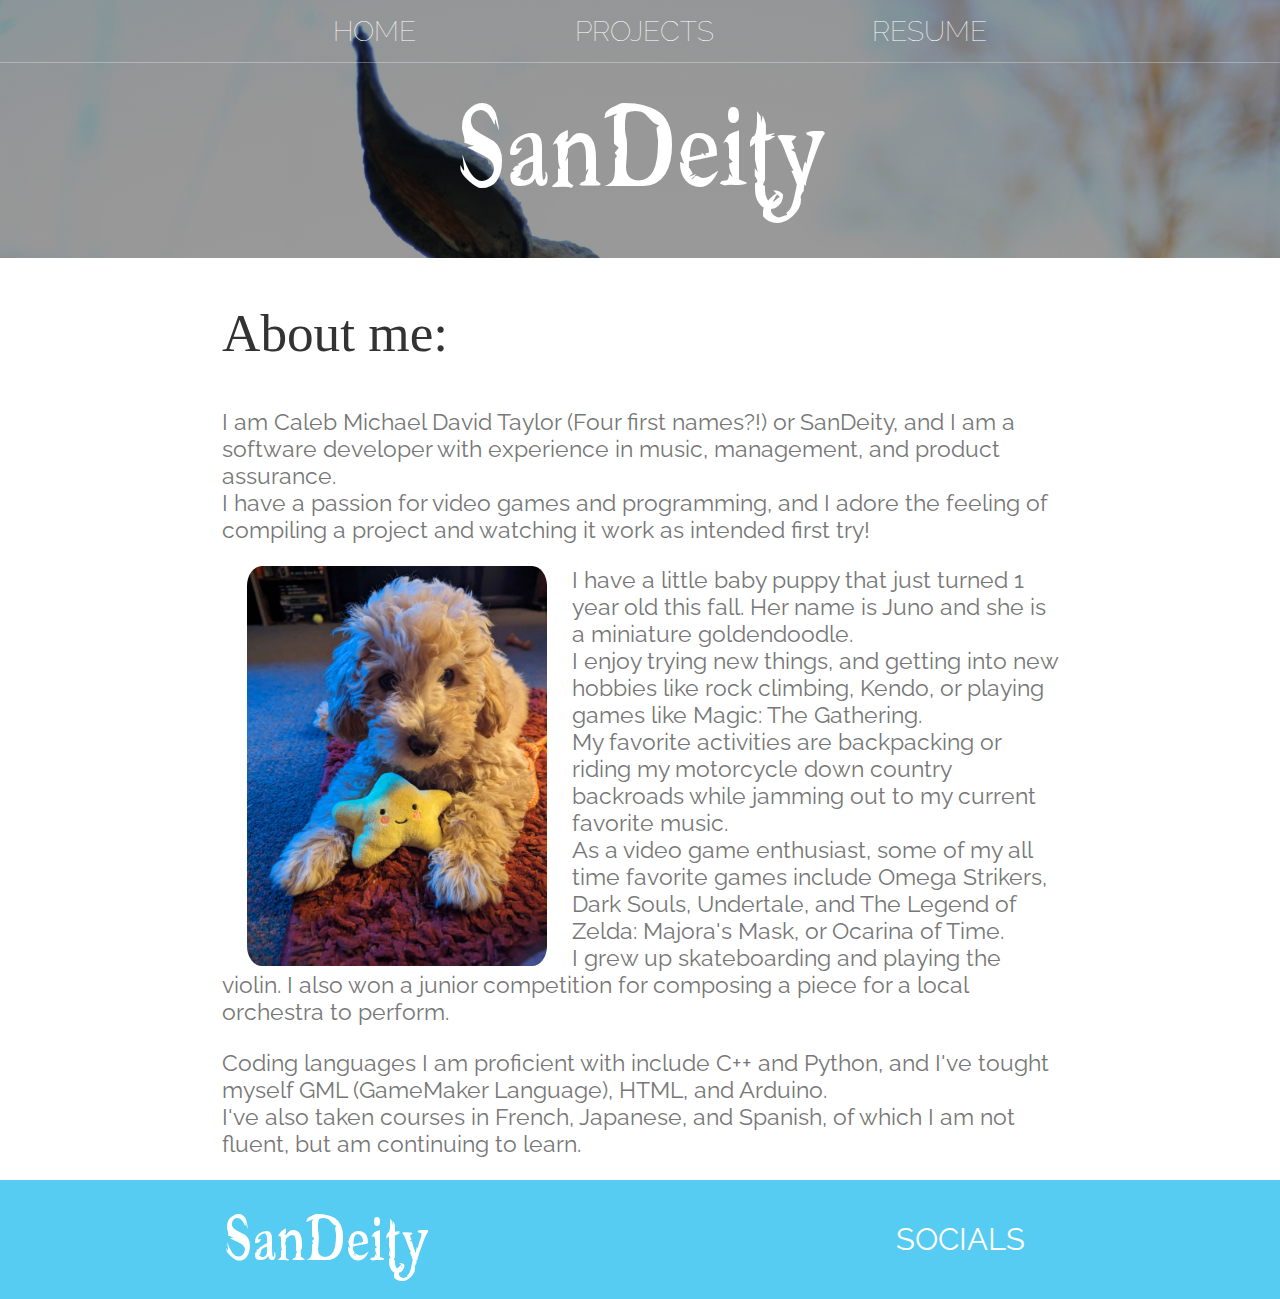
<file: index.html>
<!DOCTYPE html>
<html lang="en">
<head>
    <meta charset="UTF-8">
    <meta http-equiv="X-UA-Compatible" content="IE=edge">
    <meta name="viewport" content="width=device-width, initial-scale=1.0">
    <link rel="stylesheet" href="style.css">
    <title>SanDeity</title>
</head>
<body>
    <header class="main-header">
        <nav class="nav main-nav">
            <ul>
                <li><a href="index.html">HOME</a></li>
                <li><a href="Projects.html">PROJECTS</a></li>
                <li><a href="Resume.html">RESUME</a></li>
            </ul>
        </nav>
        <h1 class="title-name title-name-large">SanDeity</h1>
    </header>

    <section class="content-section container">
        <h2 class="section-header">About me:</h2>
        <p>
            I am Caleb Michael David Taylor (Four first names?!) or SanDeity, and I am a software developer with experience in music, management, and product assurance.<br>
            I have a passion for video games and programming, and I adore the feeling of compiling a project and watching it work as intended first try!<br>
        </p>
            <img class="juno-pic" src="Images/juno_pic.jpg">
        <p>
            I have a little baby puppy that just turned 1 year old this fall. Her name is Juno and she is a miniature goldendoodle.<br>
            I enjoy trying new things, and getting into new hobbies like rock climbing, Kendo, or playing games like Magic: The Gathering.<br>
            My favorite activities are backpacking or riding my motorcycle down country backroads while jamming out to my current favorite music.<br>
            As a video game enthusiast, some of my all time favorite games include Omega Strikers, Dark Souls, Undertale, and The Legend of Zelda: Majora's Mask, or Ocarina of Time.<br>
            I grew up skateboarding and playing the violin. I also won a junior competition for composing a piece for a local orchestra to perform.
        </p>

        <p>
            Coding languages I am proficient with include C++ and Python, and I've tought myself GML (GameMaker Language), HTML, and Arduino.<br>
            I've also taken courses in French, Japanese, and Spanish, of which I am not fluent, but am continuing to learn.
        </p>

        
    </section>

    <footer class="main-footer">
        <div class="container main-footer-container">
            <h3 class="title-name">SanDeity</h3>
            <ul class="nav footer-nav">
                <li>
                    <a href="https://linktr.ee/SanDeity" target="_blank">SOCIALS</a>
                </li>
            </ul>
        </div>
    </footer>
</body>
</html>
</file>
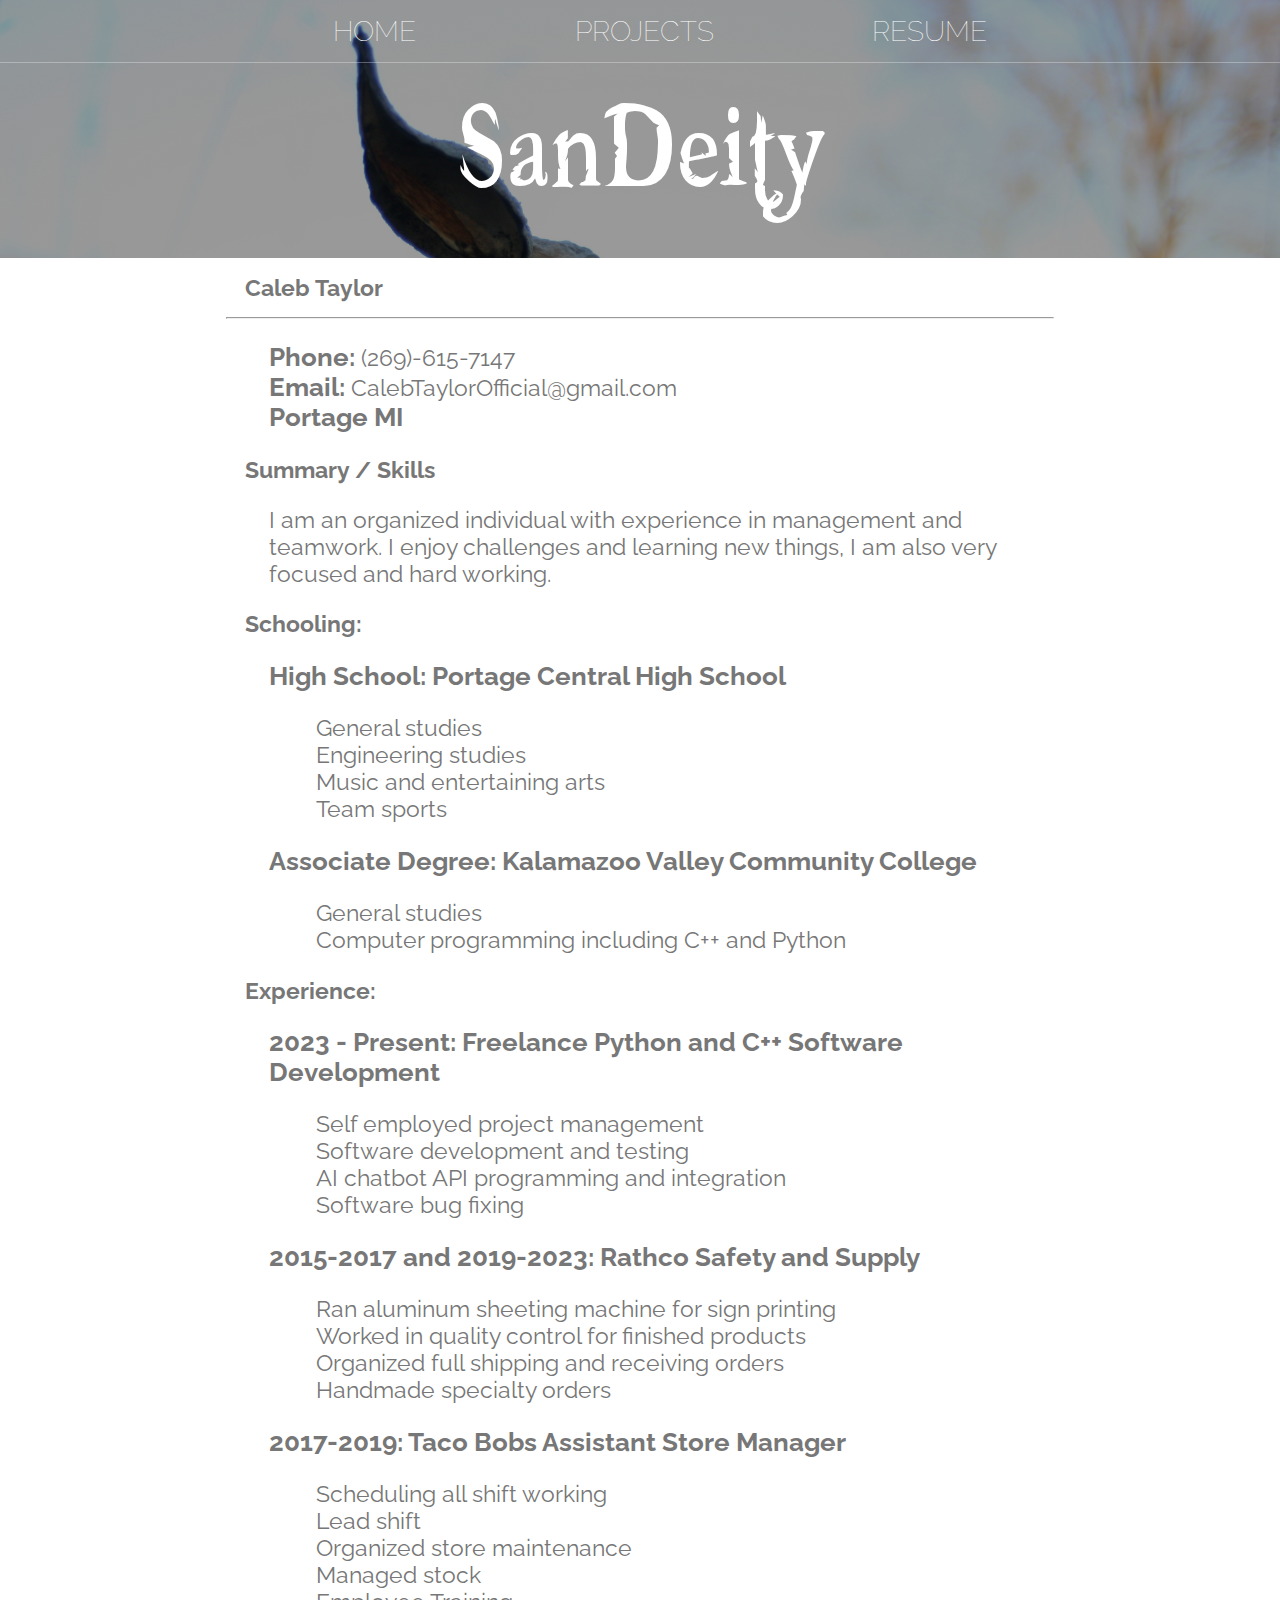
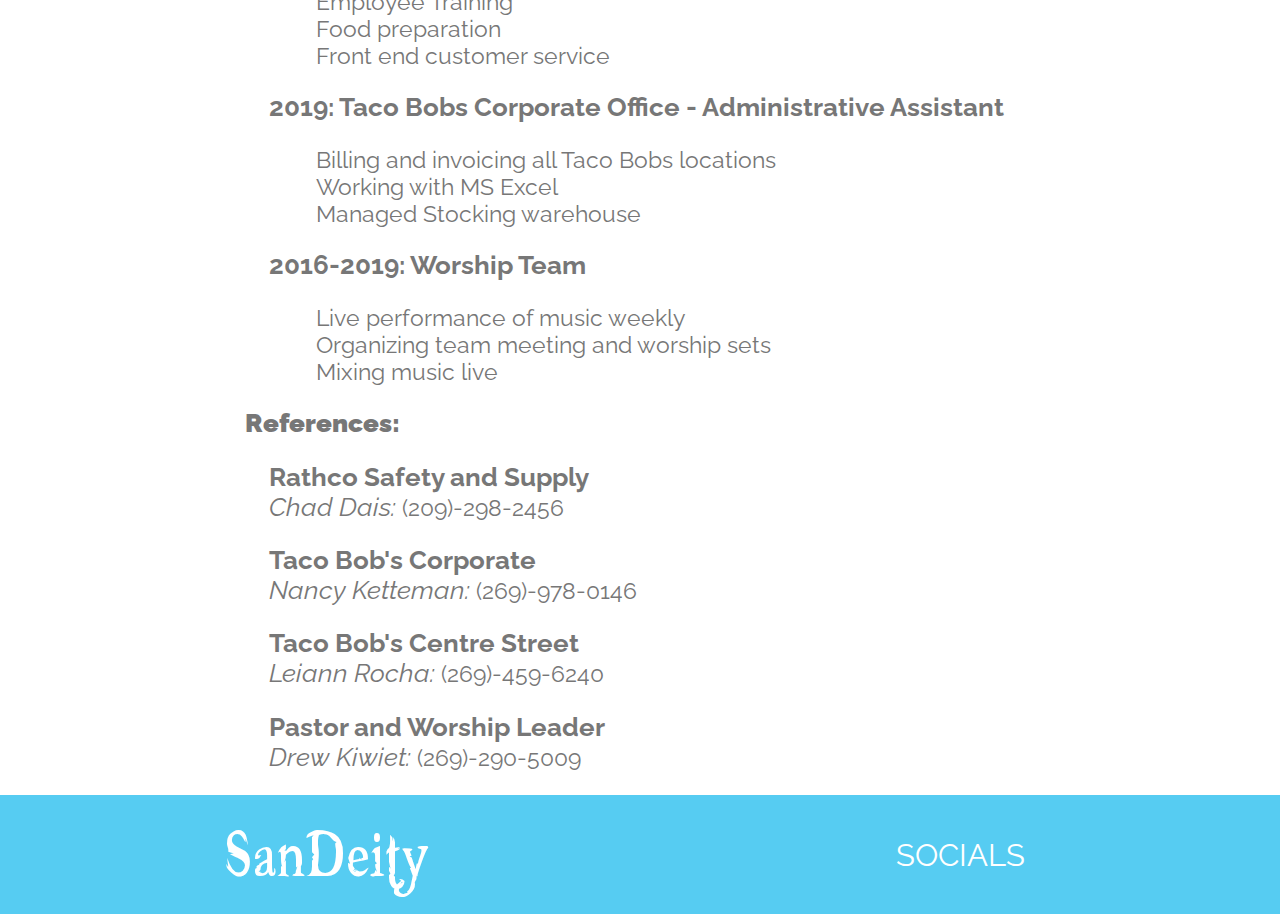
<file: Resume.html>
<!DOCTYPE html>
<html lang="en">
<head>
    <meta charset="UTF-8">
    <meta http-equiv="X-UA-Compatible" content="IE=edge">
    <meta name="viewport" content="width=devide-width, initial-scale=1.0">
    <link rel="stylesheet" href="style.css">
    <title>SanDeity Resume</title>
</head>
<body>
    <header class="main-header">
        <nav class="nav main-nav">
            <ul>
                <li><a href="index.html">HOME</a></li>
                <li><a href="Projects.html">PROJECTS</a></li>
                <li><a href="Resume.html">RESUME</a></li>
            </ul>
        </nav>
        <h1 class="title-name title-name-large">SanDeity</h1>
    </header>

    <div class="container">
        <h1 style="margin-left: 1em;">Caleb Taylor</h1>
        <HR width="99%">
        <p style="margin-left: 2em;">
            <b>Phone:</b> (269)-615-7147<br>
            <b>Email:</b> CalebTaylorOfficial@gmail.com<br>
            <b>Portage MI</b>
        </p>

        <h2 style="margin-left: 1em">Summary / Skills</h2>
        <p style="margin-left: 2em;">
            I am an organized individual with experience in management and teamwork. I enjoy challenges and learning new things, I am also very focused and hard working.
        </p>

        <h2 style="margin-left: 1em">Schooling:</h2>
        <p style="margin-left: 2em;">
            <b>High School: Portage Central High School</b><br>
        </p>
        <p style="margin-left: 4em;">
            General studies<br>
            Engineering studies<br>
            Music and entertaining arts<br>
            Team sports
        </p>
        
        <p style="margin-left: 2em;">
            <b>Associate Degree: Kalamazoo Valley Community College</b><br>
        </p>
        <p style="margin-left: 4em;">
            General studies<br>
            Computer programming including C++ and Python
        </p>

        <h2 style="margin-left: 1em">Experience:</h2>
        <p style="margin-left: 2em;">
            <b>2023 - Present: Freelance Python and C++ Software Development</b>
        </p>
        <p style="margin-left: 4em;">
            Self employed project management<br>
            Software development and testing<br>
            AI chatbot API programming and integration<br>
            Software bug fixing
        </p>

        <p style="margin-left: 2em;">
            <b>2015-2017 and 2019-2023: Rathco Safety and Supply</b>
        </p>
        <p style="margin-left: 4em;">
            Ran aluminum sheeting machine for sign printing<br>
            Worked in quality control for finished products<br>
            Organized full shipping and receiving orders<br>
            Handmade specialty orders
        </p>

        <p style="margin-left: 2em;">
            <b>2017-2019: Taco Bobs Assistant Store Manager</b>
        </p>
        <p style="margin-left: 4em;">
            Scheduling all shift working<br>
            Lead shift<br>
            Organized store maintenance<br>
            Managed stock<br>
            Employee Training<br>
            Food preparation<br>
            Front end customer service
        </p>

        <p style="margin-left: 2em;">
            <b>2019: Taco Bobs Corporate Office - Administrative Assistant</b>
        </p>
        <p style="margin-left: 4em;">
            Billing and invoicing all Taco Bobs locations<br>
            Working with MS Excel<br>
            Managed Stocking warehouse
        </p>

        <p style="margin-left: 2em;">
            <b>2016-2019: Worship Team</b>
        </p>
        <p style="margin-left: 4em;">
            Live performance of music weekly<br>
            Organizing team meeting and worship sets<br>
            Mixing music live
        </p>

        <h2 style="margin-left: 1em"><b>References:</b></h2>
        <p style="margin-left: 2em;">
            <b>Rathco Safety and Supply</b><br>
            <i>Chad Dais:</i> (209)-298-2456
        </p>

        <p style="margin-left: 2em;">
            <b>Taco Bob's Corporate</b><br>
            <i>Nancy Ketteman:</i> (269)-978-0146
        </p>

        <p style="margin-left: 2em;">
            <b>Taco Bob's Centre Street</b><br>
            <i>Leiann Rocha:</i> (269)-459-6240
        </p>

        <p style="margin-left: 2em;">
            <b>Pastor and Worship Leader</b><br>
            <i>Drew Kiwiet:</i> (269)-290-5009
        </p>
    </div>

    <footer class="main-footer">
        <div class="container main-footer-container">
            <h3 class="title-name">SanDeity</h3>
            <ul class="nav footer-nav">
                <li>
                    <a href="https://linktr.ee/SanDeity" target="_blank">SOCIALS</a>
                </li>
            </ul>
        </div>
    </footer>

</body>
</html>
</file>
<file: style.css>
@import url('https://fonts.googleapis.com/css?family=Raleway:300,400');
@font-face {
    font-family: "Booter - Zero Zero";
    src: url("Fonts/Booter - Zero Zero.woff") format("woff"),
        url("Fonts/Booter - Zero Zero.woff2") format("woff2");
    font-weight: normal;
    font-style: normal;
}



* {
    box-sizing: border-box;
    font-family: Raleway;
    color: #777;
    font-size: 1.1em;
}

html, body {
    margin: 0;
    padding: 0;
}



.nav ul {
    margin: 0;
}

.nav li {
    display: inline;
}

.nav a {
    display: inline-block;
    padding: .5em;
    color: white;
    text-decoration: none;
}

.main-nav {
    text-align: center;
    font-size: 1em;
    font-weight: lighter;
    border-bottom: 1px solid rgba(255, 255, 255, .3);
}

.main-nav li {
    padding: 0 5%;
}

.nav a:hover {
    background-color: rgba(255, 255, 255, .3)
}



.main-header {
    background-color: rgba(0, 0, 0, .4);
    background-image: url("Images/Header.JPG");
    background-blend-mode: multiply;
    background-size: cover;
    padding-bottom: 25px;
}



.title-name {
    text-align: center;
    margin: 0;
    font-size: 4em;
    font-family: "Booter - Zero Zero";
    font-weight: normal;
    color: white;
}

.title-name-large {
    font-size: 8em;
}



.content-secion {
    margin: 1em;
}

.container {
    max-width: 900px;
    margin: 0 auto;
    padding: 0 1.5em;
}

.section-header {
    font-family: "Booster - Zero Zero";
    font-weight: normal;
    color: #333;
    font-size: 2.5em;
}



.juno-pic {
    float: left;
    height: 400px;
    width: 300px;
    margin: 0 25px;
    border-radius: 5%;
}



.main-footer {
    background-color: #56CCF2;
    color: white;
    padding: .25 0;
}

.main-footer-container {
    display: flex;
    align-items: center;
}

.main-footer-container ul {
    flex-grow: 1;
    text-align: end;
}

.footer-nav li {
    padding: 0 .5em;
}
</file>
